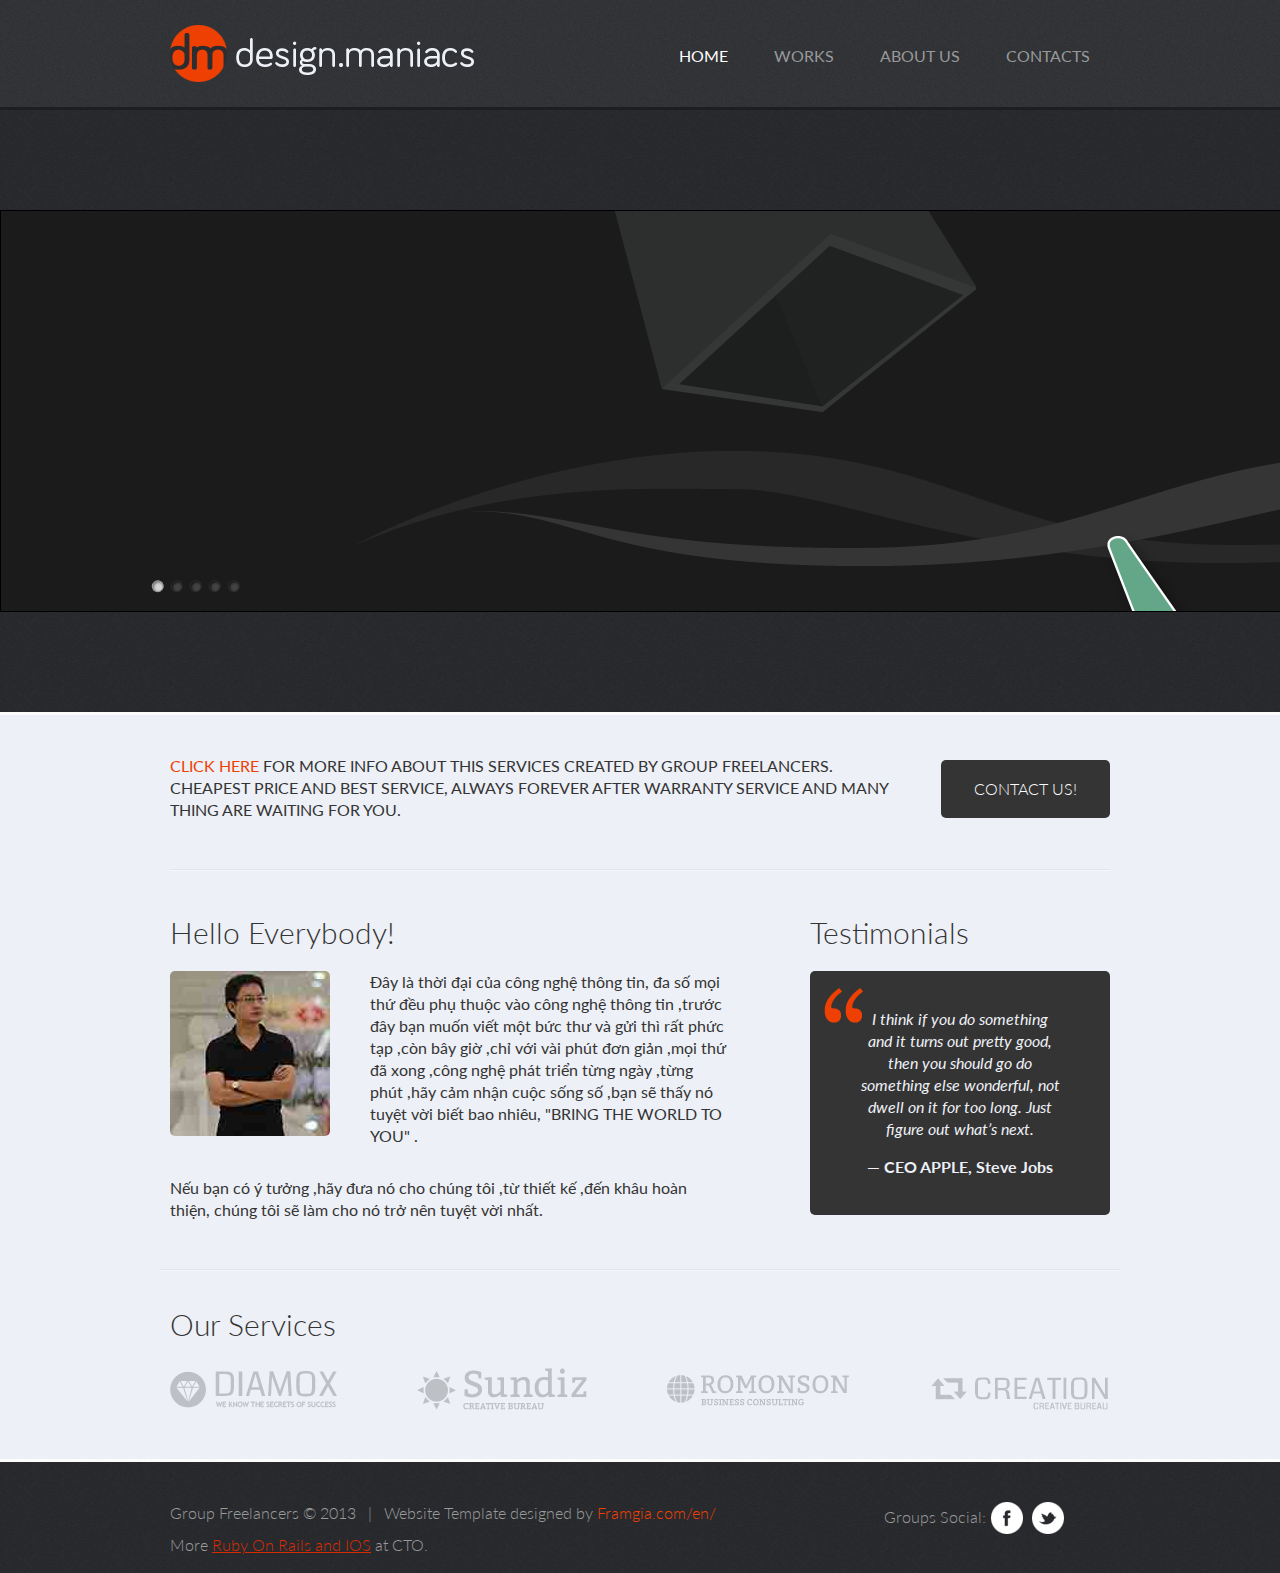
<file: index.html>
<!DOCTYPE html>
<html lang="en">
<head>
<title>Home</title>
<meta charset="utf-8"><link href='http://fonts.googleapis.com/css?family=Lato:300,400,700,300italic' rel='stylesheet' type='text/css'>
<link rel="stylesheet" href="css/reset.css" type="text/css" media="screen">
<link rel="stylesheet" href="css/grid.css" type="text/css" media="screen">
<link rel="stylesheet" href="css/camera.css" type="text/css" media="screen">
<link rel="stylesheet" href="css/style.css" type="text/css" media="screen">
<link rel="stylesheet" href="css/fractionslider.css">		
<script src="js/jquery-1.9.0.min.js" type="text/javascript" charset="utf-8"></script>
<script type="text/javascript" src="js/jquery.js"></script>
<script type="text/javascript" src="js/jquery-migrate-1.1.1.js"></script>
<script type="text/javascript" src="js/camera.js"></script>
<script type="text/javascript" src="js/jquery.easing.1.3.js"></script>
<script src="js/jquery.fractionslider.js" type="text/javascript" charset="utf-8"></script>		
<script src="js/main.js" type="text/javascript" charset="utf-8"></script>
<!--[if lt IE 8]><div style='text-align:center'><a href="http://www.microsoft.com/windows/internet-explorer/default.aspx?ocid=ie6_countdown_bannercode"><img src="http://www.theie6countdown.com/img/upgrade.jpg"border="0"alt=""/></a></div><![endif]-->
  <!--[if lt IE 9]>
      <script src="js/html5shiv.js"></script>
      <link rel="stylesheet" href="css/ie.css" type="text/css" media="screen">
      <link href='http://fonts.googleapis.com/css?family=Lato:300italic' rel='stylesheet' type='text/css'>
      <link href='http://fonts.googleapis.com/css?family=Lato:300' rel='stylesheet' type='text/css'>
      <link href='http://fonts.googleapis.com/css?family=Lato:400' rel='stylesheet' type='text/css'>
      <link href='http://fonts.googleapis.com/css?family=Lato:700' rel='stylesheet' type='text/css'>
  <![endif]-->
</head>

<body>
  <header>
      <div class="container_12">
          <div class="grid_12">
              <div class="wrapper">
                  <a href="index.html" class="logo">GroupFreelancers</a>
                  <nav>
                      <ul class="menu">
                          <li class="active"><a href="index.html">home</a></li>
                          <li><a href="works.html">works</a></li>
                          <li><a href="clients.html">about us</a></li>
                          <li><a href="contacts.html">contacts</a></li>
                      </ul>
                  </nav>
              </div>
          </div>
      </div>
  </header>
  <div id="content">
      <div class="slider-wrapper">
          <div class="responisve-container">
              <div class="slider">
                  <div class="fs_loader"></div>
                  <div class="slide">
                      <img 	src="images/01_box_top.png" width="361" height="354" data-position="-152,142" data-in="left" data-delay="200" data-out="right">								
                      <img  src="images/01_box_bottom.png" width="422" height="454" data-position="138,-152" data-in="bottomRight" data-delay="200">								
                      <img  src="images/01_waves.png" width="1449" height="115" data-position="240,17" data-in="left" data-delay="" data-out="left">                        						
                      <p class="claim light-green father" data-position="30,30" data-in="top" data-step="1" data-out="top" data-ease-in="easeOutBounce">Customers Satisfaction</p>														
                      <p class="teaser orange" data-position="90,30" data-in="left" data-step="2" data-delay="500">Design Beatiful</p>		
                      <p class="teaser green" data-position="90,30" data-in="left" data-step="2" data-special="cycle" data-delay="3000">Finish Short Time</p>		
                      <p class="teaser turky" data-position="90,30" data-in="left" data-step="2" data-special="cycle" data-delay="5500" data-out="none">Very Cheap</p>						
                      <img src="images/01_outofthebox.png" data-position="20,330" data-in="bottomLeft" data-delay="500" data-out="fade">
                  </div>
                         
                  <div class="slide">
                      <img src="images/02_big_boxes.png" data-position="25,445" data-in="fade" data-delay="0" data-out="right">								
                      <img src="images/02_small_boxes.png" data-position="80,220" data-in="fade" data-delay="500" data-out="bottomRight">						
                      <img src="images/01_box_bottom.png" data-position="138,-152" data-in="bottomRight" data-delay="200" data-out="bottomRight">                      
                      <p class="claim light-green small father" data-position="30,30" data-in="top" data-step="1" data-out="top">Many Services</p>										
                      <p class="teaser turky small" data-position="90,30" data-in="bottom" data-step="2" data-delay="500">IOS Object-C</p>		
                      <p class="teaser turky small" data-position="120,30" data-in="bottom" data-step="2" data-delay="1500">Ruby On Rails</p>
                      <p class="teaser turky small" data-position="150,30" data-in="bottom" data-step="2" data-delay="2500">Desigin - Photoshop</p>	
                      <p class="teaser turky small" data-position="180,30" data-in="bottom" data-step="2" data-delay="3500">Cache PHP</p>
                      <p class="teaser turky small" data-position="210,30" data-in="bottom" data-step="2" data-delay="4500">HTML5 - CSS3</p>								
                      <img  src="images/01_waves.png" width="1449" height="115" data-position="240,200" data-in="right" data-step="2" data-easeIn="easeOutCirc">								
                      <img 	src="images/02_main.png" data-position="105,180" data-in="fade" data-delay="500" data-out="bottomRight">
                  </div>                  
                  
                  <div class="slide">
                    <img src="images/02_e3_bigboxes.gif" class="layer_4 fs_obj" data-position="-150,410" data-in="topLeft" height="181.25%" width="55.4%">		
                    <img src="images/02_e3_smallboxes.png" class="layer_3 fs_obj" data-position="140,1" data-in="right" height="44%" width="30.2%">
                    <img src="images/02_e2_webdesign.png" class="layer_2 fs_obj" data-position="105,80" data-in="topLeft" data-delay="100" height="101.25%" width="54%">
                    <img src="images/02_e1_feader.png" class="layer_1 fs_obj" data-position="15,100" data-in="topRight" data-delay="750" height="54.25%" width="28.3%">
                                
                    <p class="claim orange layer_1 fs_obj father" data-position="215,0" data-in="right" data-step="1" data-time="1000" data-out="left">Webdesign</p>                    
                    <p class="teaser fixed-250 light-green layer_1 fs_obj special" data-position="20,630" data-in="bottom" data-step="2" data-time="1000" data-delay="0">Screendesign</p>
                    <p class="teaser fixed-250 light-green layer_1 fs_obj special" data-position="60,630" data-in="bottom" data-step="2" data-time="2000" data-delay="1000">HTML5 &amp; CSS3</p>		
                    <p class="teaser fixed-250 light-green layer_1 fs_obj special" data-position="100,630" data-in="bottom" data-step="2" data-time="3000" data-delay="2000">Javacript, jQuery</p>		
                    <p class="teaser fixed-250 light-green layer_1 fs_obj special" data-position="140,630" data-in="bottom" data-step="2" data-time="4000" data-delay="3000">Event</p>	
                    <p class="teaser fixed-250 light-green layer_1 fs_obj special" data-position="180,630" data-in="bottom" data-step="2" data-time="5000" data-delay="4000">Jquery Mobile</p>	
                    <p class="teaser fixed-250 light-green layer_1 fs_obj special" data-position="220,630" data-in="bottom" data-step="2" data-time="6000" data-delay="5000">IOS - Android</p>
                </div>                  
                  
                  <div class="slide">
                      <img src="images/03_e3_bg.gif" data-position="-150,-100" data-in="left" height="228%" width="129.4%">		
                      <img src="images/03_e2_flyer.png" data-position="117,180" data-in="bottomLeft" data-delay="250" data-out="topLeft" height="91.5%" width="38.1%">
                      <img src="images/03_e1_mobile.png" data-position="3,68" data-in="bottomLeft" height="44.75%" width="14.3%">                              
                      <p class="claim light-green layer_1 fs_obj father" data-position="65,565" data-in="left" data-step="1" data-out="left">Mobile Developemnt</p>
                      <p class="teaser orange special" data-position="130,565" data-in="bottom" data-step="2" data-delay="0">Responsive Webdesign</p>		
                      <p class="teaser orange special" data-position="170,565" data-in="bottom" data-step="2" data-delay="1000">Mobile Adaption (jQueryMobile)</p>		
                      <p class="teaser orange special" data-position="210,565" data-in="bottom" data-step="2" data-delay="2000">iOS Application</p>	
                      <p class="teaser orange special" data-position="250,565" data-in="bottom" data-step="2" data-delay="3000">Android Application</p>
                    </div>
                
                  <div class="slide">	
                  <img src="images/04_e4_circlelines.gif" data-position="67.25,-10.6" data-in="bottom" data-delay="500" data-out="fade" height="92.5%" width="95%">
                  <img src="images/04_e3_smalldb.png" data-position="25,820" data-in="top" data-out="bottom" height="25%" width="10.2%">
                  <img src="images/04_e3_bigdb.png" data-position="2.75,15" data-in="top" data-delay="250" height="60.25%" width="25.5%">
                  <img src="images/04_e3_smalldb.png" data-position="330,577" data-in="top" data-delay="500" height="25%" width="10.2%">
                  <img src="images/04_e2_circle.png" data-position="70,307" data-in="topRight" data-delay="500" height="57.75%" width="13%">	
                  <img src="images/04_e1_development.png"data-position="155,830" data-in="fade" data-delay="250" height="44%" width="24.7%">                              
                  <p class="claim orange father" data-position="10,470" data-in="top" data-step="1" data-out="top">Development</p>	
                  <p class="teaser turky special" data-position="85,470" data-in="right" data-step="2" data-delay="0">Webanwendungen</p>		
                  <p class="teaser turky special" data-position="130,470" data-in="right" data-step="2" data-delay="1000">jQuery-Plugins</p>		
                  <p class="teaser turky special" data-position="175,470" data-in="right" data-step="2" data-delay="2000">iCloud</p>					
                </div>		
              </div>
          </div>
      </div>
      <div class="inner">
          <div class="container_12">
              <div class="wrapper">
                  <div class="grid_12">
                      <div class="block">
                          <div class="info-block">
                              <a href="contacts.html" rel="nofollow" class="link">Click here</a> for more info about this services created by Group Freelancers. Cheapest price and best service, always forever after warranty service and many thing are waiting for you.
                          </div>
                          <a href="contacts.html" class="button" rel="nofollow">Contact Us!</a>
                      </div>
                  </div>
              </div>
              <div class="wrapper">
                  <div class="block">
                      <div class="grid_8">
                          <div class="grid-inner">
                          <h2>Hello Everybody!</h2>
                              <div class="wrapper">
                                  <figure class="img-indent"><img src="images/image1.jpg" alt=""></figure>
                                  Đây là thời đại của công nghệ thông tin, đa số mọi thứ đều phụ thuộc vào công nghệ thông tin ,trước đây bạn muốn viết một bức thư và gửi thì rất phức tạp ,còn bây giờ ,chỉ với vài phút đơn giản ,mọi thứ đã xong ,công nghệ phát triển từng ngày ,từng phút ,hãy cảm nhận cuộc sống số ,bạn sẽ thấy nó tuyệt vời biết bao nhiêu, "BRING THE WORLD TO YOU" .  
                              </div>
      <p class="pad">Nếu bạn có ý tưởng ,hãy đưa nó cho chúng tôi ,từ thiết kế ,đến khâu hoàn thiện, chúng tôi sẽ làm cho nó trở nên tuyệt vời nhất.</p>
                          </div>
                      </div>
                      <div class="grid_4">
                          <h2>Testimonials</h2>
                          <div class="testimonial-block">
                              <em>I think if you do something and it turns out pretty good, then you should go do something else wonderful, not dwell on it for too long. Just figure out what’s next.</em><p><strong>— CEO APPLE, Steve Jobs</strong></p>
                          </div>
                      </div>
                  </div>
              </div>
              <div class="wrapper">
                  <div class="grid_12">
                      <h2 class="h-pad">Our Services</h2>
                      <ul class="clients-list">
                          <li><a href="#"><img src="images/client1.png" alt=""></a></li>
                          <li><a href="#"><img src="images/client2.png" alt=""></a></li>
                          <li><a href="#"><img src="images/client3.png" alt=""></a></li>
                          <li><a href="#"><img src="images/client4.png" alt=""></a></li>
                      </ul>
                  </div>
              </div>
          </div>			
      </div>
  </div>
  <footer>
      <div class="container_12">
          <div class="wrapper">
              <div class="grid_8">
                  Group Freelancers &copy; 2013 &nbsp;  | &nbsp;  Website Template designed by <a href="http://framgia.com/en/" rel="nofollow" class="link">Framgia.com/en/</a>
              </div>
              <div class="grid_4">
                  <div class="social">
                      Groups Social:<a href="https://www.facebook.com/groupfreelancers?ref=hl"><img src="images/facebook-icon.png" alt=""></a>
                                    <a href="https://twitter.com/frfreelancer"><img src="images/twitter-icon.png" alt=""></a>
                  </div>
              </div>
              <div class="grid_12">More <a href="https://www.facebook.com/groupfreelancers?ref=hl" title="CTO - website templates and rubyonrails" target="_blank">Ruby On Rails and IOS</a> at CTO.</div>
          </div>
      </div>
  </footer>
</body>
</html>
</file>
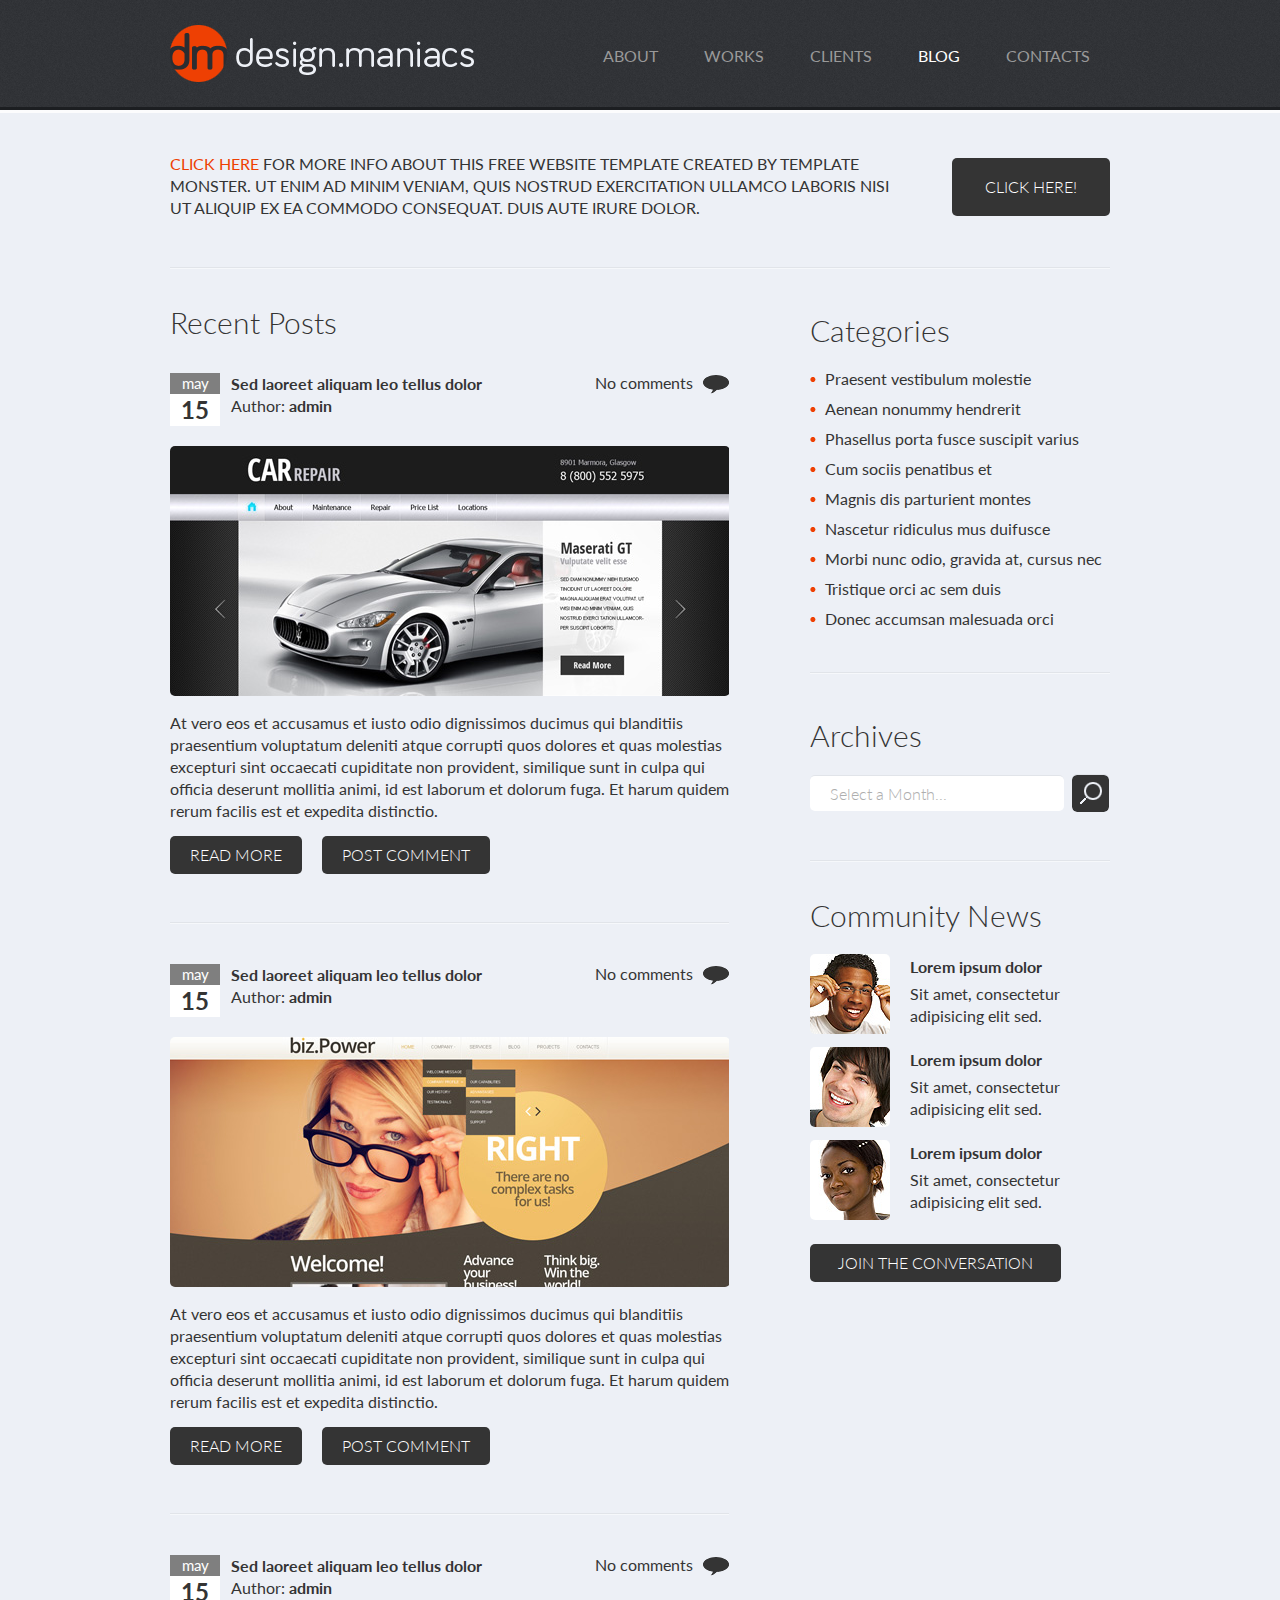
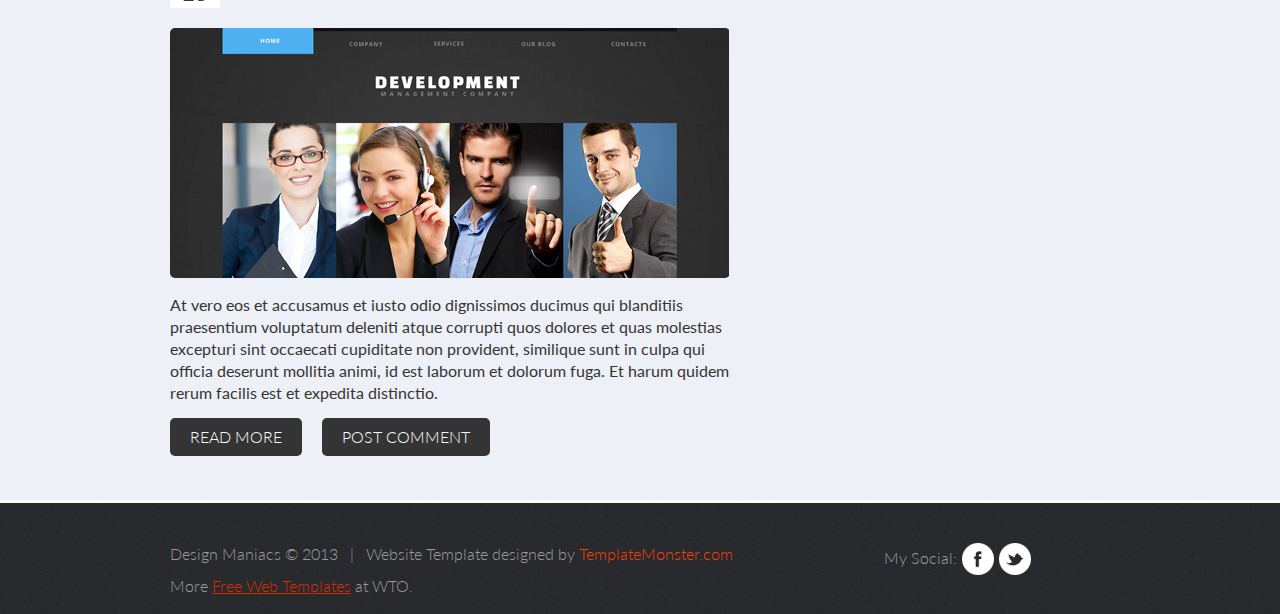
<file: blog.html>
<!DOCTYPE html>
<html lang="en">
<head>
<title></title>
<meta charset="utf-8"><link href='http://fonts.googleapis.com/css?family=Lato:300,400,700,300italic' rel='stylesheet' type='text/css'>
<link rel="stylesheet" href="css/reset.css" type="text/css" media="screen">
<link rel="stylesheet" href="css/grid.css" type="text/css" media="screen">
<link rel="stylesheet" href="css/style.css" type="text/css" media="screen">
	<script type="text/javascript" src="js/jquery.js"></script>
	<script type="text/javascript" src="js/jquery-migrate-1.1.1.js"></script>	
  <!--[if lt IE 8]><div style='text-align:center'><a href="http://www.microsoft.com/windows/internet-explorer/default.aspx?ocid=ie6_countdown_bannercode"><img src="http://www.theie6countdown.com/img/upgrade.jpg"border="0"alt=""/></a></div><![endif]-->
  	<!--[if lt IE 9]>
	   	<script src="js/html5shiv.js"></script>
	   	<link rel="stylesheet" href="css/ie.css" type="text/css" media="screen">
	   	<link href='http://fonts.googleapis.com/css?family=Lato:300italic' rel='stylesheet' type='text/css'>
	   	<link href='http://fonts.googleapis.com/css?family=Lato:300' rel='stylesheet' type='text/css'>
	   	<link href='http://fonts.googleapis.com/css?family=Lato:400' rel='stylesheet' type='text/css'>
	   	<link href='http://fonts.googleapis.com/css?family=Lato:700' rel='stylesheet' type='text/css'>
    <![endif]-->
</head>

<body>
	<header>
		<div class="container_12">
			<div class="grid_12">
				<div class="wrapper">
					<a href="index.html" class="logo">design.maniacs</a>
					<nav>
						<ul class="menu">
							<li><a href="index.html">about</a></li>
							<li><a href="works.html">works</a></li>
							<li><a href="clients.html">clients</a></li>
							<li class="active"><a href="blog.html">blog</a></li>
							<li><a href="contacts.html">contacts</a></li>
						</ul>
					</nav>
				</div>
			</div>
		</div>
	</header>
	<div id="content">
		<div class="ic"></div>
		<div class="inner">
			<div class="container_12">
				<div class="wrapper">
					<div class="grid_12">
						<div class="block">
							<div class="info-block">
								<a href="http://blog.templatemonster.com/free-website-templates/" rel="nofollow" class="link">Click here</a> for more info about this free website template created by Template 
	Monster. Ut enim ad minim veniam, quis nostrud exercitation ullamco laboris nisi ut aliquip ex ea commodo consequat. Duis aute irure dolor.
							</div>
							<a href="#" class="button" rel="nofollow">Click here!</a>
						</div>
					</div>
				</div>
				<div class="wrapper">
					<div class="grid_12">
							<div class="wrapper">
								<div class="grid_8 alpha">
									<div class="grid-inner">
									<h2 class="h-pad h-indent">Recent Posts</h2>
									<div class="block">
										<div class="post">
											<div class="wrapper">
												<div class="info">
													<div class="wrapper">
														<div class="date">
															<span>may</span><strong>15</strong>
														</div>
														<a href="#"><strong>Sed laoreet aliquam leo tellus dolor</strong></a><br>
													Author: <a href="#"><strong>admin</strong></a>
													</div>
													
												</div>
												<div class="comments">
													No comments<span></span>
												</div>
											</div>
											<figure><a href="#"><img src="images/blog-img1.jpg" alt=""></a><figure>
												<p>At vero eos et accusamus et iusto odio dignissimos ducimus qui blanditiis praesentium voluptatum deleniti atque corrupti quos dolores et quas molestias excepturi sint occaecati cupiditate non provident, similique sunt in culpa qui officia deserunt mollitia animi, id est laborum et dolorum fuga. Et harum quidem rerum facilis est et expedita distinctio.</p>
												<a href="#" class="button1">Read more</a><a href="#" class="button1">pOST cOMMENT</a>
										</div>
									</div>
									<div class="block">
										<div class="post">
											<div class="wrapper">
												<div class="info">
													<div class="wrapper">
														<div class="date">
															<span>may</span><strong>15</strong>
														</div>
														<a href="#"><strong>Sed laoreet aliquam leo tellus dolor</strong></a><br>
													Author: <a href="#"><strong>admin</strong></a>
													</div>
													
												</div>
												<div class="comments">
													No comments<span></span>
												</div>
											</div>
											<figure><a href="#"><img src="images/blog-img2.jpg" alt=""></a><figure>
												<p>At vero eos et accusamus et iusto odio dignissimos ducimus qui blanditiis praesentium voluptatum deleniti atque corrupti quos dolores et quas molestias excepturi sint occaecati cupiditate non provident, similique sunt in culpa qui officia deserunt mollitia animi, id est laborum et dolorum fuga. Et harum quidem rerum facilis est et expedita distinctio.</p>
												<a href="#" class="button1">Read more</a><a href="#" class="button1">pOST cOMMENT</a>
										</div>
									</div>
									<div class="block null">
										<div class="post">
											<div class="wrapper">
												<div class="info">
													<div class="wrapper">
														<div class="date">
															<span>may</span><strong>15</strong>
														</div>
														<a href="#"><strong>Sed laoreet aliquam leo tellus dolor</strong></a><br>
													Author: <a href="#"><strong>admin</strong></a>
													</div>
													
												</div>
												<div class="comments">
													No comments<span></span>
												</div>
											</div>
											<figure><a href="#"><img src="images/blog-img3.jpg" alt=""></a><figure>
												<p>At vero eos et accusamus et iusto odio dignissimos ducimus qui blanditiis praesentium voluptatum deleniti atque corrupti quos dolores et quas molestias excepturi sint occaecati cupiditate non provident, similique sunt in culpa qui officia deserunt mollitia animi, id est laborum et dolorum fuga. Et harum quidem rerum facilis est et expedita distinctio.</p>
												<a href="#" class="button1">Read more</a><a href="#" class="button1">pOST cOMMENT</a>
										</div>
									</div>
								</div>
							</div>
								<div class="grid_4 omega">
									<div class="block block-pad">
										<h2>Categories</h2>
										<ul class="list">										
											<li><a href="#">Praesent vestibulum molestie</a></li>
											<li><a href="#">Aenean nonummy hendrerit</a></li>
											<li><a href="#">Phasellus porta fusce suscipit varius</a></li>
											<li><a href="#">Cum sociis penatibus et</a></li>
											<li><a href="#">Magnis dis parturient montes</a></li>
											<li><a href="#">Nascetur ridiculus mus duifusce</a></li>
											<li><a href="#">Morbi nunc odio, gravida at, cursus nec</a></li>
											<li><a href="#">Tristique orci ac sem duis</a></li>
											<li><a href="#">Donec accumsan malesuada orci</a></li>
										</ul>
									</div>
									<div class="block">
										<h2>Archives</h2>
										<form id="search-form">
											<fieldset>
												<input type="text" value="Select a Month..." onFocus="if(this.value=='Select a Month...'){this.value=''}" onBlur="if(this.value==''){this.value='Select a Month...'}">	
												<input type="image" src="images/form-button.gif" alt="submit">
											</fieldset>
										</form>
									</div>
									<h2 class="h-pad">Community News</h2>
									<ul class="news">
										<li>
											<figure><img src="images/blog-img4.jpg" alt=""></figure>
											<strong>Lorem ipsum dolor </strong>
											<a href="#"> Sit amet, consectetur adipisicing elit sed.</a>
										</li>
										<li>
											<figure><img src="images/blog-img5.jpg" alt=""></figure>
											<strong>Lorem ipsum dolor </strong>
											<a href="#"> Sit amet, consectetur adipisicing elit sed.</a>
										</li>
										<li>
											<figure><img src="images/blog-img6.jpg" alt=""></figure>
											<strong>Lorem ipsum dolor </strong>
											<a href="#"> Sit amet, consectetur adipisicing elit sed.</a>
										</li>
									</ul>
									<a href="#" class="button1">Join the Conversation</a>
								</div>
							</div>
						</div>
					</div>
				</div>
			</div>			
		</div>
	<footer>
		<div class="container_12">
			<div class="wrapper">
				<div class="grid_8">
					Design Maniacs &copy; 2013 &nbsp;  | &nbsp;  Website Template designed by <a href="http://www.templatemonster.com" rel="nofollow" class="link">TemplateMonster.com</a>
				</div>
				<div class="grid_4">
					<div class="social">
						My Social:<a href="#"><img src="images/facebook-icon.png" alt=""></a><a href="#"><img src="images/twitter-icon.png" alt=""></a>
					</div>
				</div>
				<div class="grid_12">More <a href="http://www.websitetemplatesonline.com" title="WTO - website templates and Flash templates" target="_blank">Free Web Templates</a> at WTO.</div>
			</div>
		</div>
	</footer>
</body>
</html>
</file>
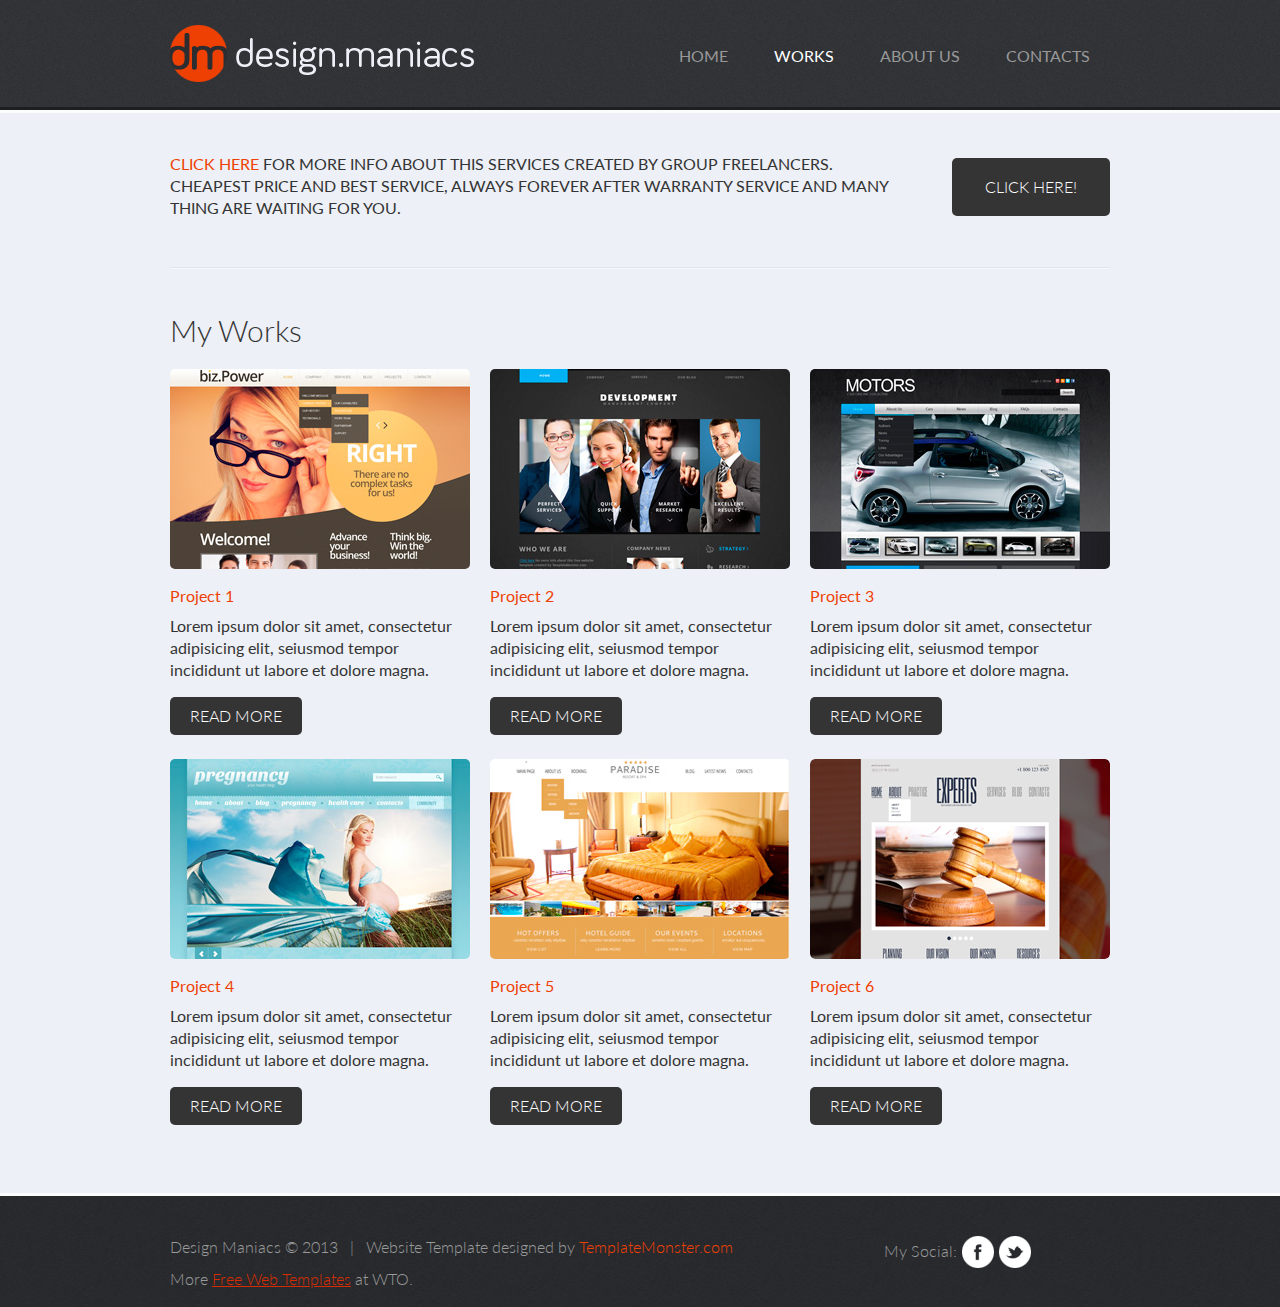
<file: works.html>
<!DOCTYPE html>
<html lang="en">
<head>
<title></title>
<meta charset="utf-8"><link href='http://fonts.googleapis.com/css?family=Lato:300,400,700,300italic' rel='stylesheet' type='text/css'>
<link rel="stylesheet" href="css/reset.css" type="text/css" media="screen">
<link rel="stylesheet" href="css/grid.css" type="text/css" media="screen">
<link rel="stylesheet" href="css/style.css" type="text/css" media="screen">
<script type="text/javascript" src="js/jquery.js"></script>
<script type="text/javascript" src="js/jquery-migrate-1.1.1.js"></script>
  <!--[if lt IE 8]><div style='text-align:center'><a href="http://www.microsoft.com/windows/internet-explorer/default.aspx?ocid=ie6_countdown_bannercode"><img src="http://www.theie6countdown.com/img/upgrade.jpg"border="0"alt=""/></a></div><![endif]-->
  	<!--[if lt IE 9]>
	   	<script src="js/html5shiv.js"></script>
	   	<link rel="stylesheet" href="css/ie.css" type="text/css" media="screen">
	   	<link href='http://fonts.googleapis.com/css?family=Lato:300italic' rel='stylesheet' type='text/css'>
	   	<link href='http://fonts.googleapis.com/css?family=Lato:300' rel='stylesheet' type='text/css'>
	   	<link href='http://fonts.googleapis.com/css?family=Lato:400' rel='stylesheet' type='text/css'>
	   	<link href='http://fonts.googleapis.com/css?family=Lato:700' rel='stylesheet' type='text/css'>
    <![endif]-->
</head>

<body>
	<header>
		<div class="container_12">
			<div class="grid_12">
				<div class="wrapper">
                  <a href="index.html" class="logo">GroupFreelancers</a>
                  <nav>
                      <ul class="menu">
                          <li><a href="index.html">home</a></li>
                          <li class="active"><a href="works.html">works</a></li>
                          <li><a href="clients.html">about us</a></li>
                          <li><a href="contacts.html">contacts</a></li>
                      </ul>
                  </nav>
              </div>
			</div>
		</div>
	</header>
	<div id="content">
		<div class="ic"></div>
		<div class="inner">
			<div class="container_12">
				<div class="wrapper">
					<div class="grid_12">
						<div class="block">
							<div class="info-block">
                              <a href="contacts.html" rel="nofollow" class="link">Click here</a> for more info about this services created by Group Freelancers. Cheapest price and best service, always forever after warranty service and many thing are waiting for you.
                          </div>
							<a href="#" class="button" rel="nofollow">Click here!</a>
						</div>
					</div>
				</div>
				<div class="wrapper">
					<div class="grid_12">
						<h2 class="h-pad1">My Works</h2>
						<ul class="wrapper works">
							<li class="grid_4 alpha">
								<figure><img src="images/works1.jpg" alt=""></figure>
								<p><a href="#" class="link">Project 1</a></p>
								Lorem ipsum dolor sit amet, consectetur adipisicing elit, seiusmod tempor incididunt ut labore et dolore magna.
								<p><a href="#" class="button">Read more</a></p>
							</li>
							<li class="grid_4">
								<figure><img src="images/works2.jpg" alt=""></figure>
								<p><a href="#" class="link">Project 2</a></p>
								Lorem ipsum dolor sit amet, consectetur adipisicing elit, seiusmod tempor incididunt ut labore et dolore magna.
								<p><a href="#" class="button">Read more</a></p>
							</li>
							<li class="grid_4 omega">
								<figure><img src="images/works3.jpg" alt=""></figure>
								<p><a href="#" class="link">Project 3</a></p>
								Lorem ipsum dolor sit amet, consectetur adipisicing elit, seiusmod tempor incididunt ut labore et dolore magna.
								<p><a href="#" class="button">Read more</a></p>
							</li>
							<li class="grid_4 alpha">
								<figure><img src="images/works4.jpg" alt=""></figure>
								<p><a href="#" class="link">Project 4</a></p>
								Lorem ipsum dolor sit amet, consectetur adipisicing elit, seiusmod tempor incididunt ut labore et dolore magna.
								<p><a href="#" class="button">Read more</a></p>
							</li>
							<li class="grid_4">
								<figure><img src="images/works5.jpg" alt=""></figure>
								<p><a href="#" class="link">Project 5</a></p>
								Lorem ipsum dolor sit amet, consectetur adipisicing elit, seiusmod tempor incididunt ut labore et dolore magna.
								<p><a href="#" class="button">Read more</a></p>
							</li>
							<li class="grid_4 omega">
								<figure><img src="images/works6.jpg" alt=""></figure>
								<p><a href="#" class="link">Project 6</a></p>
								Lorem ipsum dolor sit amet, consectetur adipisicing elit, seiusmod tempor incididunt ut labore et dolore magna.
								<p><a href="#" class="button">Read more</a></p>
							</li>
						</ul>
					</div>
				</div>
			</div>			
		</div>
	</div>
	<footer>
		<div class="container_12">
			<div class="wrapper">
				<div class="grid_8">
					Design Maniacs &copy; 2013 &nbsp;  | &nbsp;  Website Template designed by <a href="http://www.templatemonster.com" rel="nofollow" class="link">TemplateMonster.com</a>
				</div>
				<div class="grid_4">
					<div class="social">
						My Social:<a href="#"><img src="images/facebook-icon.png" alt=""></a><a href="#"><img src="images/twitter-icon.png" alt=""></a>
					</div>
				</div>
				<div class="grid_12">More <a href="http://www.websitetemplatesonline.com" title="WTO - website templates and Flash templates" target="_blank">Free Web Templates</a> at WTO.</div>
			</div>
		</div>
	</footer>
</body>
</html>
</file>
<file: css/grid.css>
/*
	Variable Grid System.
	Learn more ~ http://www.spry-soft.com/grids/
	Based on 960 Grid System - http://960.gs/

	Licensed under GPL and MIT.
*/

/*
  Forces backgrounds to span full width,
  even if there is horizontal scrolling.
  Increase this if your layout is wider.

  Note: IE6 works fine without this fix.
*/

body {
  min-width: 960px;
}

/* Containers
----------------------------------------------------------------------------------------------------*/
.container_12 {
	margin-left: auto;
	margin-right: auto;
	width: 960px;
}

/* Grid >> Global
----------------------------------------------------------------------------------------------------*/


.grid_1,
.grid_2,
.grid_3,
.grid_4,
.grid_5,
.grid_6,
.grid_7,
.grid_8,
.grid_9,
.grid_10,
.grid_11,
.grid_12 {
	display:inline;
	float: left;
	position: relative;
	margin-left: 10px;
	margin-right: 10px;
}



.push_1, .pull_1,
.push_2, .pull_2,
.push_3, .pull_3,
.push_4, .pull_4,
.push_5, .pull_5,
.push_6, .pull_6,
.push_7, .pull_7,
.push_8, .pull_8,
.push_9, .pull_9,
.push_10, .pull_10,
.push_11, .pull_11,
.push_12, .pull_12 {
	position:relative;
}


/* Grid >> Children (Alpha ~ First, Omega ~ Last)
----------------------------------------------------------------------------------------------------*/

.alpha {
	margin-left: 0;
}

.omega {
	margin-right: 0;
}

/* Grid >> 12 Columns
----------------------------------------------------------------------------------------------------*/


.container_12 .grid_1 {
	width:60px;
}

.container_12 .grid_2 {
	width:140px;
}

.container_12 .grid_3 {
	width:220px;
}

.container_12 .grid_4 {
	width:300px;
}

.container_12 .grid_5 {
	width:380px;
}

.container_12 .grid_6 {
	width:460px;
}

.container_12 .grid_7 {
	width:540px;
}

.container_12 .grid_8 {
	width:620px;
}

.container_12 .grid_9 {
	width:700px;
}

.container_12 .grid_10 {
	width:780px;
}

.container_12 .grid_11 {
	width:860px;
}

.container_12 .grid_12 {
	width:940px;
}




/* Prefix Extra Space >> 12 Columns
----------------------------------------------------------------------------------------------------*/


.container_12 .prefix_1 {
	padding-left:80px;
}

.container_12 .prefix_2 {
	padding-left:160px;
}

.container_12 .prefix_3 {
	padding-left:240px;
}

.container_12 .prefix_4 {
	padding-left:320px;
}

.container_12 .prefix_5 {
	padding-left:400px;
}

.container_12 .prefix_6 {
	padding-left:480px;
}

.container_12 .prefix_7 {
	padding-left:560px;
}

.container_12 .prefix_8 {
	padding-left:640px;
}

.container_12 .prefix_9 {
	padding-left:720px;
}

.container_12 .prefix_10 {
	padding-left:800px;
}

.container_12 .prefix_11 {
	padding-left:880px;
}



/* Suffix Extra Space >> 12 Columns
----------------------------------------------------------------------------------------------------*/


.container_12 .suffix_1 {
	padding-right:80px;
}

.container_12 .suffix_2 {
	padding-right:160px;
}

.container_12 .suffix_3 {
	padding-right:240px;
}

.container_12 .suffix_4 {
	padding-right:320px;
}

.container_12 .suffix_5 {
	padding-right:400px;
}

.container_12 .suffix_6 {
	padding-right:480px;
}

.container_12 .suffix_7 {
	padding-right:560px;
}

.container_12 .suffix_8 {
	padding-right:640px;
}

.container_12 .suffix_9 {
	padding-right:720px;
}

.container_12 .suffix_10 {
	padding-right:800px;
}

.container_12 .suffix_11 {
	padding-right:880px;
}



/* Push Space >> 12 Columns
----------------------------------------------------------------------------------------------------*/


.container_12 .push_1 {
	left:80px;
}

.container_12 .push_2 {
	left:160px;
}

.container_12 .push_3 {
	left:240px;
}

.container_12 .push_4 {
	left:320px;
}

.container_12 .push_5 {
	left:400px;
}

.container_12 .push_6 {
	left:480px;
}

.container_12 .push_7 {
	left:560px;
}

.container_12 .push_8 {
	left:640px;
}

.container_12 .push_9 {
	left:720px;
}

.container_12 .push_10 {
	left:800px;
}

.container_12 .push_11 {
	left:880px;
}



/* Pull Space >> 12 Columns
----------------------------------------------------------------------------------------------------*/


.container_12 .pull_1 {
	left:-80px;
}

.container_12 .pull_2 {
	left:-160px;
}

.container_12 .pull_3 {
	left:-240px;
}

.container_12 .pull_4 {
	left:-320px;
}

.container_12 .pull_5 {
	left:-400px;
}

.container_12 .pull_6 {
	left:-480px;
}

.container_12 .pull_7 {
	left:-560px;
}

.container_12 .pull_8 {
	left:-640px;
}

.container_12 .pull_9 {
	left:-720px;
}

.container_12 .pull_10 {
	left:-800px;
}

.container_12 .pull_11 {
	left:-880px;
}




/* `Clear Floated Elements
----------------------------------------------------------------------------------------------------*/

/* http://sonspring.com/journal/clearing-floats */

.clear {
  clear: both;
  display: block;
  overflow: hidden;
  visibility: hidden;
  width: 0;
  height: 0;
}

/* http://www.yuiblog.com/blog/2010/09/27/clearfix-reloaded-overflowhidden-demystified */

.clearfix:before,
.clearfix:after {
  content: '\0020';
  display: block;
  overflow: hidden;
  visibility: hidden;
  width: 0;
  height: 0;
}

.clearfix:after {
  clear: both;
}

/*
  The following zoom:1 rule is specifically for IE6 + IE7.
  Move to separate stylesheet if invalid CSS is a problem.
*/

.clearfix {
  zoom: 1;
}
</file>
<file: css/camera.css>
/**************************
*
*	GENERAL
*
**************************/
.camera_wrap a, .camera_wrap img, 
.camera_wrap ol, .camera_wrap ul, .camera_wrap li,
.camera_wrap table, .camera_wrap tbody, .camera_wrap tfoot, .camera_wrap thead, .camera_wrap tr, .camera_wrap th, .camera_wrap td
.camera_thumbs_wrap a, .camera_thumbs_wrap img, 
.camera_thumbs_wrap ol, .camera_thumbs_wrap ul, .camera_thumbs_wrap li,
.camera_thumbs_wrap table, .camera_thumbs_wrap tbody, .camera_thumbs_wrap tfoot, .camera_thumbs_wrap thead, .camera_thumbs_wrap tr, .camera_thumbs_wrap th, .camera_thumbs_wrap td {
	background: none;
	border: 0;
	font: inherit;
	font-size: 100%;
	margin: 0;
	padding: 0;
	vertical-align: baseline;
	list-style: none
}
.camera_wrap {
	display: none;
	float: left;
	position: relative;
	z-index: 0;
}
.camera_wrap img {
	width: 540px !important;
	height: 317px !important;
}
.camera_fakehover {
	height: 100%;
	min-height: 60px;
	position: relative;
	width: 100%;
	z-index: 1;
}
.camera_wrap {
	width: 100%;
}
.camera_src {
	display: none;
}
.cameraCont, .cameraContents {
	height: 100%;
	position: relative;
	width: 360px !important;
	z-index: 1;
}
.cameraSlide {
	bottom: 0;
	left: 400px;
	position: absolute;
	right: 0;
	top: 117px;
	width: 100%;
}
.cameraContent {
	bottom: 0;
	display: none;
	left: 0;
	position: absolute;
	right: 0;
	top: 0;
	width: 100%;
}
.camera_target {
	bottom: 0;
	height: 100%;
	left: 0;
	overflow: hidden;
	position: absolute;
	right: 0;
	text-align: left;
	top: 0;
	width: 100%;
	z-index: 0;
}
.camera_overlayer {
	bottom: 0;
	height: 100%;
	left: 0;
	overflow: hidden;
	position: absolute;
	right: 0;
	top: 0;
	width: 100%;
	z-index: 0;
}
.camera_target_content {
	bottom: 0;
	left: 0;
	overflow: hidden;
	position: absolute;
	right: 0;
	top: 0;
	z-index: 2;
}
.camera_target_content .camera_link {
    background: url(../images/blank.gif);
	display: block;
	height: 100%;
	text-decoration: none;
}
.camera_loader {
    background: #fff url(../images/camera-loader.gif) no-repeat center;
	background: rgba(255, 255, 255, 0.9) url(../images/camera-loader.gif) no-repeat center;
	border: 1px solid #ffffff;
	-webkit-border-radius: 18px;
	-moz-border-radius: 18px;
	border-radius: 18px;
	height: 36px;
	left: 50%;
	overflow: hidden;
	position: absolute;
	margin: -18px 0 0 -18px;
	top: 50%;
	width: 36px;
	z-index: 3;
}
.camera_bar {
	bottom: 0;
	left: 0;
	overflow: hidden;
	position: absolute;
	right: 0;
	top: 0;
	z-index: 3;
}
.camera_thumbs_wrap.camera_left .camera_bar, .camera_thumbs_wrap.camera_right .camera_bar {
	height: 100%;
	position: absolute;
	width: auto;
}
.camera_thumbs_wrap.camera_bottom .camera_bar, .camera_thumbs_wrap.camera_top .camera_bar {
	height: auto;
	position: absolute;
	width: 100%;
}
.camera_nav_cont {
	height: 65px;
	overflow: hidden;
	position: absolute;
	right: 9px;
	top: 15px;
	width: 120px;
	z-index: 4;
}
.camera_caption {
	top: 40px;
	display: block;
	position: absolute;
	width: 100%;
}
.camera_caption > div {
	padding: 10px 20px;
}
.camerarelative {
	overflow: hidden;
	position: relative;
}
.imgFake {
	cursor: pointer;
}
.camera_prevThumbs {
	bottom: 4px;
	cursor: pointer;
	left: 0;
	position: absolute;
	top: 4px;
	visibility: hidden;
	width: 30px;
	z-index: 10;
}
.camera_prevThumbs div {
	background: url(../images/camera_skins.png) no-repeat -160px 0;
	display: block;
	height: 40px;
	margin-top: -20px;
	position: absolute;
	top: 50%;
	width: 30px;
}
.camera_nextThumbs {
	bottom: 4px;
	cursor: pointer;
	position: absolute;
	right: 0;
	top: 4px;
	visibility: hidden;
	width: 30px;
	z-index: 10;
}
.camera_nextThumbs div {
	background: url(../images/camera_skins.png) no-repeat -190px 0;
	display: block;
	height: 40px;
	margin-top: -20px;
	position: absolute;
	top: 50%;
	width: 30px;
}
.camera_command_wrap .hideNav {
	display: none;
}
.camera_command_wrap {
	left: 0;
	position: relative;
	right:0;
	z-index: 4;
}
.camera_wrap .camera_pag .camera_pag_ul {
	list-style: none;
	margin: 0;
	padding: 0;
	text-align: right;
}
.camera_wrap .camera_pag .camera_pag_ul li {
	-webkit-border-radius: 8px;
	-moz-border-radius: 8px;
	border-radius: 8px;
	cursor: pointer;
	display: inline-block;
	height: 16px;
	margin: 20px 5px;
	position: relative;
	text-align: left;
	text-indent: -9999px;
	width: 16px;
}
.camera_commands_emboss .camera_pag .camera_pag_ul li {
	-moz-box-shadow:
		0px 1px 0px rgba(255,255,255,1),
		inset 0px 1px 1px rgba(0,0,0,0.2);
	-webkit-box-shadow:
		0px 1px 0px rgba(255,255,255,1),
		inset 0px 1px 1px rgba(0,0,0,0.2);
	box-shadow:
		0px 1px 0px rgba(255,255,255,1),
		inset 0px 1px 1px rgba(0,0,0,0.2);
}
.camera_wrap .camera_pag .camera_pag_ul li > span {
	-webkit-border-radius: 5px;
	-moz-border-radius: 5px;
	border-radius: 5px;
	height: 8px;
	left: 4px;
	overflow: hidden;
	position: absolute;
	top: 4px;
	width: 8px;
}
.camera_commands_emboss .camera_pag .camera_pag_ul li:hover > span {
	-moz-box-shadow:
		0px 1px 0px rgba(255,255,255,1),
		inset 0px 1px 1px rgba(0,0,0,0.2);
	-webkit-box-shadow:
		0px 1px 0px rgba(255,255,255,1),
		inset 0px 1px 1px rgba(0,0,0,0.2);
	box-shadow:
		0px 1px 0px rgba(255,255,255,1),
		inset 0px 1px 1px rgba(0,0,0,0.2);
}
.camera_wrap .camera_pag .camera_pag_ul li.cameracurrent > span {
	-moz-box-shadow: 0;
	-webkit-box-shadow: 0;
	box-shadow: 0;
}
.camera_pag_ul li img {
	display: none;
	position: absolute;
}
.camera_pag_ul .thumb_arrow {
    border-left: 4px solid transparent;
    border-right: 4px solid transparent;
    border-top: 4px solid;
	top: 0;
	left: 50%;
	margin-left: -4px;
	position: absolute;
}
.camera_prev, .camera_next, .camera_commands {
	cursor: pointer;
	height: 40px;
	margin-top: -20px;
	position: absolute;
	top: 50%;
	width: 40px;
	z-index: 2;
}
.camera_prev {
	left: -73px;
	background: none !important;
}
.camera_prev > span {
	background: url(../images/prev-btn.png) left top no-repeat !important;
	display: block;
	height: 39px;
	width: 39px;
}
.camera_next {
	right: -74px;
	background: none !important;
}
.camera_next > span {
	background: url(../images/next-btn.png) left top no-repeat !important;
	display: block;
	height: 39px;
	width: 39px;
}
.camera_commands {
	right: 41px;
	display: none !important;
}
.camera_commands > .camera_play {
	background: url(../images/camera_skins.png) no-repeat -80px 0;
	height: 40px;
	width: 40px;
	display: none !important;
}
.camera_commands > .camera_stop {
	background: url(../images/camera_skins.png) no-repeat -120px 0;
	display: block;
	height: 40px;
	width: 40px;
	display: none !important;
}
.camera_wrap .camera_pag .camera_pag_ul li {
	-webkit-border-radius: 8px;
	-moz-border-radius: 8px;
	border-radius: 8px;
	cursor: pointer;
	display: inline-block;
	height: 16px;
	margin: 20px 5px;
	position: relative;
	text-indent: -9999px;
	width: 16px;
}
.camera_thumbs_cont {
	-webkit-border-bottom-right-radius: 4px;
	-webkit-border-bottom-left-radius: 4px;
	-moz-border-radius-bottomright: 4px;
	-moz-border-radius-bottomleft: 4px;
	border-bottom-right-radius: 4px;
	border-bottom-left-radius: 4px;
	overflow: hidden;
	position: relative;
	width: 100%;
}
.camera_commands_emboss .camera_thumbs_cont {
	-moz-box-shadow:
		0px 1px 0px rgba(255,255,255,1),
		inset 0px 1px 1px rgba(0,0,0,0.2);
	-webkit-box-shadow:
		0px 1px 0px rgba(255,255,255,1),
		inset 0px 1px 1px rgba(0,0,0,0.2);
	box-shadow:
		0px 1px 0px rgba(255,255,255,1),
		inset 0px 1px 1px rgba(0,0,0,0.2);
}
.camera_thumbs_cont > div {
	float: left;
	width: 100%;
}
.camera_thumbs_cont ul {
	overflow: hidden;
	padding: 3px 4px 8px;
	position: relative;
	text-align: center;
}
.camera_thumbs_cont ul li {
	display: inline;
	padding: 0 4px;
}
.camera_thumbs_cont ul li > img {
	border: 1px solid;
	cursor: pointer;
	margin-top: 5px;
	vertical-align:bottom;
}
.camera_clear {
	display: block;
	clear: both;
}
.showIt {
	display: none;
}
.camera_clear {
	clear: both;
	display: block;
	height: 1px;
	margin: -1px 0 25px;
	position: relative;
}
/**************************
*
*	COLORS & SKINS
*
**************************/
.pattern_1 .camera_overlayer {
	background: url(../img/camera/patterns/overlay1.png) repeat;
}
.pattern_2 .camera_overlayer {
	background: url(../img/camera/patterns/overlay2.png) repeat;
}
.pattern_3 .camera_overlayer {
	background: url(../img/camera/patterns/overlay3.png) repeat;
}
.pattern_4 .camera_overlayer {
	background: url(../img/camera/patterns/overlay4.png) repeat;
}
.pattern_5 .camera_overlayer {
	background: url(../img/camera/patterns/overlay5.png) repeat;
}
.pattern_6 .camera_overlayer {
	background: url(../img/camera/patterns/overlay6.png) repeat;
}
.pattern_7 .camera_overlayer {
	background: url(../img/camera/patterns/overlay7.png) repeat;
}
.pattern_8 .camera_overlayer {
	background: url(../img/camera/patterns/overlay8.png) repeat;
}
.pattern_9 .camera_overlayer {
	background: url(../img/camera/patterns/overlay9.png) repeat;
}
.pattern_10 .camera_overlayer {
	background: url(../img/camera/patterns/overlay10.png) repeat;
}
.camera_caption {
	color: #fff;
}
.camera_caption > div {
	background: #000;
	background: rgba(0, 0, 0, 0.8);
}
.camera_wrap .camera_pag .camera_pag_ul li {
	background: #b7b7b7;
}
.camera_wrap .camera_pag .camera_pag_ul li:hover > span {
	background: #b7b7b7;
}
.camera_wrap .camera_pag .camera_pag_ul li.cameracurrent > span {
	background: #434648;
}
.camera_pag_ul li img {
	border: 4px solid #e6e6e6;
	-moz-box-shadow: 0px 3px 6px rgba(0,0,0,.5);
	-webkit-box-shadow: 0px 3px 6px rgba(0,0,0,.5);
	box-shadow: 0px 3px 6px rgba(0,0,0,.5);
}
.camera_pag_ul .thumb_arrow {
    border-top-color: #e6e6e6;
}
.camera_prevThumbs, .camera_nextThumbs, .camera_prev, .camera_next, .camera_commands, .camera_thumbs_cont {
	background: #d8d8d8;
	background: rgba(216, 216, 216, 0.85);
}
.camera_wrap .camera_pag .camera_pag_ul li {
	background: #b7b7b7;
}
.camera_thumbs_cont ul li > img {
	border-color: 1px solid #000;
}
/*AMBER SKIN*/
.camera_amber_skin .camera_prevThumbs div {
	background-position: -160px -160px;
}
.camera_amber_skin .camera_nextThumbs div {
	background-position: -190px -160px;
}
.camera_amber_skin .camera_prev > span {
	background-position: 0 -160px;
}
.camera_amber_skin .camera_next > span {
	background-position: -40px -160px;
}
.camera_amber_skin .camera_commands > .camera_play {
	background-position: -80px -160px;
}
.camera_amber_skin .camera_commands > .camera_stop {
	background-position: -120px -160px;
}
/*ASH SKIN*/
.camera_ash_skin .camera_prevThumbs div {
	background-position: -160px -200px;
}
.camera_ash_skin .camera_nextThumbs div {
	background-position: -190px -200px;
}
.camera_ash_skin .camera_prev > span {
	background-position: 0 -200px;
}
.camera_ash_skin .camera_next > span {
	background-position: -40px -200px;
}
.camera_ash_skin .camera_commands > .camera_play {
	background-position: -80px -200px;
}
.camera_ash_skin .camera_commands > .camera_stop {
	background-position: -120px -200px;
}
/*AZURE SKIN*/
.camera_azure_skin .camera_prevThumbs div {
	background-position: -160px -240px;
}
.camera_azure_skin .camera_nextThumbs div {
	background-position: -190px -240px;
}
.camera_azure_skin .camera_prev > span {
	background-position: 0 -240px;
}
.camera_azure_skin .camera_next > span {
	background-position: -40px -240px;
}
.camera_azure_skin .camera_commands > .camera_play {
	background-position: -80px -240px;
}
.camera_azure_skin .camera_commands > .camera_stop {
	background-position: -120px -240px;
}
/*BEIGE SKIN*/
.camera_beige_skin .camera_prevThumbs div {
	background-position: -160px -120px;
}
.camera_beige_skin .camera_nextThumbs div {
	background-position: -190px -120px;
}
.camera_beige_skin .camera_prev > span {
	background-position: 0 -120px;
}
.camera_beige_skin .camera_next > span {
	background-position: -40px -120px;
}
.camera_beige_skin .camera_commands > .camera_play {
	background-position: -80px -120px;
}
.camera_beige_skin .camera_commands > .camera_stop {
	background-position: -120px -120px;
}
/*BLACK SKIN*/
.camera_black_skin .camera_prevThumbs div {
	background-position: -160px -40px;
}
.camera_black_skin .camera_nextThumbs div {
	background-position: -190px -40px;
}
.camera_black_skin .camera_prev > span {
	background-position: 0 -40px;
}
.camera_black_skin .camera_next > span {
	background-position: -40px -40px;
}
.camera_black_skin .camera_commands > .camera_play {
	background-position: -80px -40px;
}
.camera_black_skin .camera_commands > .camera_stop {
	background-position: -120px -40px;
}
/*BLUE SKIN*/
.camera_blue_skin .camera_prevThumbs div {
	background-position: -160px -280px;
}
.camera_blue_skin .camera_nextThumbs div {
	background-position: -190px -280px;
}
.camera_blue_skin .camera_prev > span {
	background-position: 0 -280px;
}
.camera_blue_skin .camera_next > span {
	background-position: -40px -280px;
}
.camera_blue_skin .camera_commands > .camera_play {
	background-position: -80px -280px;
}
.camera_blue_skin .camera_commands > .camera_stop {
	background-position: -120px -280px;
}
/*BROWN SKIN*/
.camera_brown_skin .camera_prevThumbs div {
	background-position: -160px -320px;
}
.camera_brown_skin .camera_nextThumbs div {
	background-position: -190px -320px;
}
.camera_brown_skin .camera_prev > span {
	background-position: 0 -320px;
}
.camera_brown_skin .camera_next > span {
	background-position: -40px -320px;
}
.camera_brown_skin .camera_commands > .camera_play {
	background-position: -80px -320px;
}
.camera_brown_skin .camera_commands > .camera_stop {
	background-position: -120px -320px;
}
/*BURGUNDY SKIN*/
.camera_burgundy_skin .camera_prevThumbs div {
	background-position: -160px -360px;
}
.camera_burgundy_skin .camera_nextThumbs div {
	background-position: -190px -360px;
}
.camera_burgundy_skin .camera_prev > span {
	background-position: 0 -360px;
}
.camera_burgundy_skin .camera_next > span {
	background-position: -40px -360px;
}
.camera_burgundy_skin .camera_commands > .camera_play {
	background-position: -80px -360px;
}
.camera_burgundy_skin .camera_commands > .camera_stop {
	background-position: -120px -360px;
}
/*CHARCOAL SKIN*/
.camera_charcoal_skin .camera_prevThumbs div {
	background-position: -160px -400px;
}
.camera_charcoal_skin .camera_nextThumbs div {
	background-position: -190px -400px;
}
.camera_charcoal_skin .camera_prev > span {
	background-position: 0 -400px;
}
.camera_charcoal_skin .camera_next > span {
	background-position: -40px -400px;
}
.camera_charcoal_skin .camera_commands > .camera_play {
	background-position: -80px -400px;
}
.camera_charcoal_skin .camera_commands > .camera_stop {
	background-position: -120px -400px;
}
/*CHOCOLATE SKIN*/
.camera_chocolate_skin .camera_prevThumbs div {
	background-position: -160px -440px;
}
.camera_chocolate_skin .camera_nextThumbs div {
	background-position: -190px -440px;
}
.camera_chocolate_skin .camera_prev > span {
	background-position: 0 -440px;
}
.camera_chocolate_skin .camera_next > span {
	background-position: -40px -440px;
}
.camera_chocolate_skin .camera_commands > .camera_play {
	background-position: -80px -440px;
}
.camera_chocolate_skin .camera_commands > .camera_stop {
	background-position: -120px -440px	;
}
/*COFFEE SKIN*/
.camera_coffee_skin .camera_prevThumbs div {
	background-position: -160px -480px;
}
.camera_coffee_skin .camera_nextThumbs div {
	background-position: -190px -480px;
}
.camera_coffee_skin .camera_prev > span {
	background-position: 0 -480px;
}
.camera_coffee_skin .camera_next > span {
	background-position: -40px -480px;
}
.camera_coffee_skin .camera_commands > .camera_play {
	background-position: -80px -480px;
}
.camera_coffee_skin .camera_commands > .camera_stop {
	background-position: -120px -480px	;
}
/*CYAN SKIN*/
.camera_cyan_skin .camera_prevThumbs div {
	background-position: -160px -520px;
}
.camera_cyan_skin .camera_nextThumbs div {
	background-position: -190px -520px;
}
.camera_cyan_skin .camera_prev > span {
	background-position: 0 -520px;
}
.camera_cyan_skin .camera_next > span {
	background-position: -40px -520px;
}
.camera_cyan_skin .camera_commands > .camera_play {
	background-position: -80px -520px;
}
.camera_cyan_skin .camera_commands > .camera_stop {
	background-position: -120px -520px	;
}
/*FUCHSIA SKIN*/
.camera_fuchsia_skin .camera_prevThumbs div {
	background-position: -160px -560px;
}
.camera_fuchsia_skin .camera_nextThumbs div {
	background-position: -190px -560px;
}
.camera_fuchsia_skin .camera_prev > span {
	background-position: 0 -560px;
}
.camera_fuchsia_skin .camera_next > span {
	background-position: -40px -560px;
}
.camera_fuchsia_skin .camera_commands > .camera_play {
	background-position: -80px -560px;
}
.camera_fuchsia_skin .camera_commands > .camera_stop {
	background-position: -120px -560px	;
}
/*GOLD SKIN*/
.camera_gold_skin .camera_prevThumbs div {
	background-position: -160px -600px;
}
.camera_gold_skin .camera_nextThumbs div {
	background-position: -190px -600px;
}
.camera_gold_skin .camera_prev > span {
	background-position: 0 -600px;
}
.camera_gold_skin .camera_next > span {
	background-position: -40px -600px;
}
.camera_gold_skin .camera_commands > .camera_play {
	background-position: -80px -600px;
}
.camera_gold_skin .camera_commands > .camera_stop {
	background-position: -120px -600px	;
}
/*GREEN SKIN*/
.camera_green_skin .camera_prevThumbs div {
	background-position: -160px -640px;
}
.camera_green_skin .camera_nextThumbs div {
	background-position: -190px -640px;
}
.camera_green_skin .camera_prev > span {
	background-position: 0 -640px;
}
.camera_green_skin .camera_next > span {
	background-position: -40px -640px;
}
.camera_green_skin .camera_commands > .camera_play {
	background-position: -80px -640px;
}
.camera_green_skin .camera_commands > .camera_stop {
	background-position: -120px -640px	;
}
/*GREY SKIN*/
.camera_grey_skin .camera_prevThumbs div {
	background-position: -160px -680px;
}
.camera_grey_skin .camera_nextThumbs div {
	background-position: -190px -680px;
}
.camera_grey_skin .camera_prev > span {
	background-position: 0 -680px;
}
.camera_grey_skin .camera_next > span {
	background-position: -40px -680px;
}
.camera_grey_skin .camera_commands > .camera_play {
	background-position: -80px -680px;
}
.camera_grey_skin .camera_commands > .camera_stop {
	background-position: -120px -680px	;
}
/*INDIGO SKIN*/
.camera_indigo_skin .camera_prevThumbs div {
	background-position: -160px -720px;
}
.camera_indigo_skin .camera_nextThumbs div {
	background-position: -190px -720px;
}
.camera_indigo_skin .camera_prev > span {
	background-position: 0 -720px;
}
.camera_indigo_skin .camera_next > span {
	background-position: -40px -720px;
}
.camera_indigo_skin .camera_commands > .camera_play {
	background-position: -80px -720px;
}
.camera_indigo_skin .camera_commands > .camera_stop {
	background-position: -120px -720px	;
}
/*KHAKI SKIN*/
.camera_khaki_skin .camera_prevThumbs div {
	background-position: -160px -760px;
}
.camera_khaki_skin .camera_nextThumbs div {
	background-position: -190px -760px;
}
.camera_khaki_skin .camera_prev > span {
	background-position: 0 -760px;
}
.camera_khaki_skin .camera_next > span {
	background-position: -40px -760px;
}
.camera_khaki_skin .camera_commands > .camera_play {
	background-position: -80px -760px;
}
.camera_khaki_skin .camera_commands > .camera_stop {
	background-position: -120px -760px	;
}
/*LIME SKIN*/
.camera_lime_skin .camera_prevThumbs div {
	background-position: -160px -800px;
}
.camera_lime_skin .camera_nextThumbs div {
	background-position: -190px -800px;
}
.camera_lime_skin .camera_prev > span {
	background-position: 0 -800px;
}
.camera_lime_skin .camera_next > span {
	background-position: -40px -800px;
}
.camera_lime_skin .camera_commands > .camera_play {
	background-position: -80px -800px;
}
.camera_lime_skin .camera_commands > .camera_stop {
	background-position: -120px -800px	;
}
/*MAGENTA SKIN*/
.camera_magenta_skin .camera_prevThumbs div {
	background-position: -160px -840px;
}
.camera_magenta_skin .camera_nextThumbs div {
	background-position: -190px -840px;
}
.camera_magenta_skin .camera_prev > span {
	background-position: 0 -840px;
}
.camera_magenta_skin .camera_next > span {
	background-position: -40px -840px;
}
.camera_magenta_skin .camera_commands > .camera_play {
	background-position: -80px -840px;
}
.camera_magenta_skin .camera_commands > .camera_stop {
	background-position: -120px -840px	;
}
/*MAROON SKIN*/
.camera_maroon_skin .camera_prevThumbs div {
	background-position: -160px -880px;
}
.camera_maroon_skin .camera_nextThumbs div {
	background-position: -190px -880px;
}
.camera_maroon_skin .camera_prev > span {
	background-position: 0 -880px;
}
.camera_maroon_skin .camera_next > span {
	background-position: -40px -880px;
}
.camera_maroon_skin .camera_commands > .camera_play {
	background-position: -80px -880px;
}
.camera_maroon_skin .camera_commands > .camera_stop {
	background-position: -120px -880px	;
}
/*ORANGE SKIN*/
.camera_orange_skin .camera_prevThumbs div {
	background-position: -160px -920px;
}
.camera_orange_skin .camera_nextThumbs div {
	background-position: -190px -920px;
}
.camera_orange_skin .camera_prev > span {
	background-position: 0 -920px;
}
.camera_orange_skin .camera_next > span {
	background-position: -40px -920px;
}
.camera_orange_skin .camera_commands > .camera_play {
	background-position: -80px -920px;
}
.camera_orange_skin .camera_commands > .camera_stop {
	background-position: -120px -920px	;
}
/*OLIVE SKIN*/
.camera_olive_skin .camera_prevThumbs div {
	background-position: -160px -1080px;
}
.camera_olive_skin .camera_nextThumbs div {
	background-position: -190px -1080px;
}
.camera_olive_skin .camera_prev > span {
	background-position: 0 -1080px;
}
.camera_olive_skin .camera_next > span {
	background-position: -40px -1080px;
}
.camera_olive_skin .camera_commands > .camera_play {
	background-position: -80px -1080px;
}
.camera_olive_skin .camera_commands > .camera_stop {
	background-position: -120px -1080px	;
}
/*PINK SKIN*/
.camera_pink_skin .camera_prevThumbs div {
	background-position: -160px -960px;
}
.camera_pink_skin .camera_nextThumbs div {
	background-position: -190px -960px;
}
.camera_pink_skin .camera_prev > span {
	background-position: 0 -960px;
}
.camera_pink_skin .camera_next > span {
	background-position: -40px -960px;
}
.camera_pink_skin .camera_commands > .camera_play {
	background-position: -80px -960px;
}
.camera_pink_skin .camera_commands > .camera_stop {
	background-position: -120px -960px	;
}
/*PISTACHIO SKIN*/
.camera_pistachio_skin .camera_prevThumbs div {
	background-position: -160px -1040px;
}
.camera_pistachio_skin .camera_nextThumbs div {
	background-position: -190px -1040px;
}
.camera_pistachio_skin .camera_prev > span {
	background-position: 0 -1040px;
}
.camera_pistachio_skin .camera_next > span {
	background-position: -40px -1040px;
}
.camera_pistachio_skin .camera_commands > .camera_play {
	background-position: -80px -1040px;
}
.camera_pistachio_skin .camera_commands > .camera_stop {
	background-position: -120px -1040px	;
}
/*PINK SKIN*/
.camera_pink_skin .camera_prevThumbs div {
	background-position: -160px -80px;
}
.camera_pink_skin .camera_nextThumbs div {
	background-position: -190px -80px;
}
.camera_pink_skin .camera_prev > span {
	background-position: 0 -80px;
}
.camera_pink_skin .camera_next > span {
	background-position: -40px -80px;
}
.camera_pink_skin .camera_commands > .camera_play {
	background-position: -80px -80px;
}
.camera_pink_skin .camera_commands > .camera_stop {
	background-position: -120px -80px;
}
/*RED SKIN*/
.camera_red_skin .camera_prevThumbs div {
	background-position: -160px -1000px;
}
.camera_red_skin .camera_nextThumbs div {
	background-position: -190px -1000px;
}
.camera_red_skin .camera_prev > span {
	background-position: 0 -1000px;
}
.camera_red_skin .camera_next > span {
	background-position: -40px -1000px;
}
.camera_red_skin .camera_commands > .camera_play {
	background-position: -80px -1000px;
}
.camera_red_skin .camera_commands > .camera_stop {
	background-position: -120px -1000px	;
}
/*TANGERINE SKIN*/
.camera_tangerine_skin .camera_prevThumbs div {
	background-position: -160px -1120px;
}
.camera_tangerine_skin .camera_nextThumbs div {
	background-position: -190px -1120px;
}
.camera_tangerine_skin .camera_prev > span {
	background-position: 0 -1120px;
}
.camera_tangerine_skin .camera_next > span {
	background-position: -40px -1120px;
}
.camera_tangerine_skin .camera_commands > .camera_play {
	background-position: -80px -1120px;
}
.camera_tangerine_skin .camera_commands > .camera_stop {
	background-position: -120px -1120px	;
}
/*TURQUOISE SKIN*/
.camera_turquoise_skin .camera_prevThumbs div {
	background-position: -160px -1160px;
}
.camera_turquoise_skin .camera_nextThumbs div {
	background-position: -190px -1160px;
}
.camera_turquoise_skin .camera_prev > span {
	background-position: 0 -1160px;
}
.camera_turquoise_skin .camera_next > span {
	background-position: -40px -1160px;
}
.camera_turquoise_skin .camera_commands > .camera_play {
	background-position: -80px -1160px;
}
.camera_turquoise_skin .camera_commands > .camera_stop {
	background-position: -120px -1160px	;
}
/*VIOLET SKIN*/
.camera_violet_skin .camera_prevThumbs div {
	background-position: -160px -1200px;
}
.camera_violet_skin .camera_nextThumbs div {
	background-position: -190px -1200px;
}
.camera_violet_skin .camera_prev > span {
	background-position: 0 -1200px;
}
.camera_violet_skin .camera_next > span {
	background-position: -40px -1200px;
}
.camera_violet_skin .camera_commands > .camera_play {
	background-position: -80px -1200px;
}
.camera_violet_skin .camera_commands > .camera_stop {
	background-position: -120px -1200px	;
}
/*WHITE SKIN*/
.camera_white_skin .camera_prevThumbs div {
	background-position: -160px -80px;
}
.camera_white_skin .camera_nextThumbs div {
	background-position: -190px -80px;
}
.camera_white_skin .camera_prev > span {
	background-position: 0 -80px;
}
.camera_white_skin .camera_next > span {
	background-position: -40px -80px;
}
.camera_white_skin .camera_commands > .camera_play {
	background-position: -80px -80px;
}
.camera_white_skin .camera_commands > .camera_stop {
	background-position: -120px -80px;
}
/*YELLOW SKIN*/
.camera_yellow_skin .camera_prevThumbs div {
	background-position: -160px -1240px;
}
.camera_yellow_skin .camera_nextThumbs div {
	background-position: -190px -1240px;
}
.camera_yellow_skin .camera_prev > span {
	background-position: 0 -1240px;
}
.camera_yellow_skin .camera_next > span {
	background-position: -40px -1240px;
}
.camera_yellow_skin .camera_commands > .camera_play {
	background-position: -80px -1240px;
}
.camera_yellow_skin .camera_commands > .camera_stop {
	background-position: -120px -1240px	;
}
</file>
<file: css/style.css>
/* Getting the new tags to behave */
article, aside, audio, canvas, command, datalist, details, embed, figcaption, figure, footer, header, hgroup, keygen, meter, nav, output, progress, section, source, video{ display: block; }
mark, rp, rt, ruby, summary, time{ display: inline }

/* Global properties ======================================================== */

body { 
	background:#fff; 
	font-family: 'Lato', sans-serif;
	font-size:16px; 
	line-height:1.375em;
	color:#343434;
	min-width:1000px;
	background: url('../images/body-bg.gif') top center repeat;
}
.ic {
	border:0;
	float:right;
	background:#fff;
	color:#f00;
	width:50%;
	line-height:10px;
	font-size:10px;
	margin:-220% 0 0 0;
	overflow:hidden;
	padding:0
}
html, body { height:100%;}


p {padding-top:16px;}

a {
	color:#d52d00; 
	outline:none;
}
a:hover{
	text-decoration:none;
}

/* Global Structure ============================================================= */

/* Left & Right alignment */

.fleft { float:left;}
.fright { float:right;}
.clear { clear:both;}

.col-1, .col-2, .col-3 { float:left;}

.alignright { text-align:right;}
.aligncenter { text-align:center;}

.wrapper { 
	width:100%;
	overflow:hidden;
}
/*----- form defaults -----*/
input, select, textarea { 
	font-size:1em;
	font-family: 'Lato', sans-serif;
	vertical-align:middle;
	font-weight:normal;
}
input, textarea {
	color: #aeaeae;
	border-radius: 5px;
	background: #fff;
	border: none;
	border-top: 1px solid #e1e4e9;
	width: 100%;
	box-sizing:border-box;
	-moz-box-sizing:border-box;	
	-webkit-box-sizing:border-box;	
	-ms-box-sizing:border-box;	
	padding: 8px 10px;
	outline: none;
}

/*----- other -----*/
.img-indent { 
	margin:0 40px 0 0; 
	float:left;
}
.extra-wrap { 
	width:100%;
}


h2 {
	font-weight: 300;
	font-size: 30px;
	padding: 10px 0 28px 0;
}
	.h-pad {
		padding-top: 42px;
	}
	.h-pad1 {
		padding-top: 50px;
	}
	.h-indent {
		padding-bottom: 0px;
	}
figure img {
	border-radius:5px;
	overflow: hidden;
}

.pad {
	padding-top: 30px;
}

/*===== header =====*/
header{
	min-height:82px;
	background: url('../images/header-bg.gif') left top repeat;
	border-bottom: 3px solid #1c1e21;
	padding-top: 25px;
}
	.logo {
		display: block;
		text-indent: -5000px;
		width: 306px;
		height:57px;
		background: url('../images/logo.png') left top no-repeat;
		float: left;
	}
		nav {
			float: right;
		}
			.menu {
				padding-top: 20px;
			}
				.menu li {
					float: left;
					padding: 0 20px 0 26px;
				}
					.menu li a {
						color: #999;
						text-decoration: none;
						text-transform: uppercase;
					}
						.menu li a:hover, .menu .active a {
							color: #fff;
						}
/*===== content =====*/
#content {

}
	#slider {
		height: 367px;
		padding-top: 40px;
	}
	.inner {
		background: #edf0f6;
		border-top: 3px solid #fcfcfd;
		border-bottom: 3px solid #fcfcfd;
		padding-bottom: 44px;
	}
	.block {
		padding: 40px 0 50px 0;
		background: url('../images/border-bg.gif') left bottom repeat-x;
		overflow: hidden;
	}
	.block-pad {
		padding: 40px 0 40px 0;
	}
	.info-block {
		float: left;
		width: 740px;
		text-transform: uppercase;
		font-weight: 400;
	}
		.link {
			color: #ee4003;
			text-decoration: none;
		}
			.link:hover {
				text-decoration: underline;
			}

		.button, .button1 {
			margin-top: 5px;
			float: right;
			display: inline-block;
			padding: 18px 33px 18px 33px;
			color: #fff;
			background: #343434;
			border-radius: 5px;
			text-transform: uppercase;
			text-decoration: none;
			font-weight: 300;
			transition:all 0.2s linear;
			-webkit-transition:all 0.2s linear;
     	-moz-transition: all 0.2s linear;
       -o-transition: all 0.2s linear;
		}
			.button:hover, .button1:hover {
				transition:all 0.2s linear;
			-webkit-transition:all 0.2s linear;
     	-moz-transition: all 0.2s linear;
       -o-transition: all 0.2s linear;
				background: #4f4f4f
			}
		.button1 {
			float: none;
		padding: 8px 28px;
		margin-top: 24px;
		}
	.grid-inner {
		padding-right: 61px;
	}

	.testimonial-block {
		background: #343434;
			border-radius: 5px;
			color: #edf0f6; 
			text-align: center;
			padding: 37px 50px;
			position: relative;
	}
	.testimonial-block:before {
		position: absolute;
		width:39px;
		content: '';
		height: 40px;
		background: url('../images/testimonials_bg.png') left top no-repeat;
		left: 14px;
		top:14px;
	}

		.clients-list li {
			float: left;
			padding-left: 76px;
		}
			.clients-list li:first-child {
				padding-left: 0;
			}
.camera_caption div{
	padding: 0;
	background: none;
	color: #999999;
}
.camera_caption div h2 {
	color: #edf0f6;
	padding-bottom: 35px;
}
.camera_caption .button {
	margin-top: 18px;
			float: none;
			display: inline-block;
			padding: 18px 35px 18px 35px;
			color: #000;
			background: #edf0f6;
			border-radius: 5px;
			text-transform: uppercase;
			text-decoration: none;
			font-weight: 300;
			transition:all 0.2s linear;
			-webkit-transition:all 0.2s linear;
     	-moz-transition: all 0.2s linear;
       -o-transition: all 0.2s linear;
}
	.camera_caption .button:hover {
		transition:all 0.2s linear;
			-webkit-transition:all 0.2s linear;
     	-moz-transition: all 0.2s linear;
       -o-transition: all 0.2s linear;
       background: #999;
	}

	.works li {
		padding-bottom: 24px;
	}
	.works .link {
		margin-bottom: 8px;
		display: inline-block;
	}
	.works li .button {
		float: none;
		padding: 8px 20px;
		margin-top: 0px;
	}


.carousel {
	width:940px !important;
	height: 52px;
	margin-bottom: -10px;
}
	.carousel li {
		padding: 0 60px 0 0;
	}

.prev, .next {
	position: absolute;
	display: block;
	width: 39px;
	height: 39px;
	opacity: 1
}
.prev:hover, .next:hover {
	opacity: 0.9;
}
.prev {
	background: url(../images/prev_bg.gif) left top no-repeat;
	right: 48px;
	top: 50px;
}
.next {
	background: url(../images/next_bg.gif) left top no-repeat;
	right: 0;
	top: 50px;
}
.title {
	display: block;
	padding: 10px 0 10px 0;
}

.list {
	margin-top: -5px;
}
.list li {
	background:url('../images/li-bg.gif') left 13px no-repeat;
	line-height: 30px;
	padding-left: 15px;
}
	.list li a {
		text-decoration: none;
		color: #343434;
	}
		.list li a:hover {
			color: #d52d00
		}



	#contact-form input {
		padding-left: 20px;
	}
		#contact-form textarea {
		padding-left: 20px;
		resize:none;
		height: 128px;
	}
		#contact-form label {
		height: 49px;
		display: block;
	}
		#contact-form .button1  {
		margin-right: 10px;
		padding: 8px 22px;
	}
	#search-form input {
		padding-left: 20px;
		font-weight: 300;
		width: 254px;
	}
	#search-form input[type=image] {
		width: 37px;
		padding: 0;
		margin-left: 4px;
	}

.contacts {
	padding-left: 15px;
}
	.contacts .title {
		padding: 5px 0 20px 0;
	}
	.pad1 {
	padding-bottom: 180px;
}

iframe {
	border-radius: 5px;
}

.news li {
	padding-top: 20px;
}
.news li:first-child {
	padding-top: 0;
}
.news figure {
	float: left;
	margin-right: 20px;
}
	.news strong {
		display: block;
		padding: 2px 0 5px 0;
	}
		.news a {
			text-decoration: none;
			color: #343434;
		}
			.news a:hover {
				color: #d52d00;;
			}

.null {
	padding-bottom: 0;
	background: none;
}
.post {
}

.post .info {
	width: 350px;
	float: left;
	padding-bottom: 20px;
}
.post .button1 {
	padding: 8px 20px;
	margin:14px 20px 0 0;
}
	.post .date {
		float: left;
		margin-right: 11px;
		width: 50px;
		background: #fff;
		text-align: center;
		font-size: 24px;
	}
	.post .date strong {
		display: block;
		padding: 5px 0
	}
	.post .date span{
		display: block;
		background: #7f7f7f;
		padding: 3px 0;
		line-height: 15px;
		color: #fff;
		font-size: 15px;
	}
	 .post .info a{
	 	color: #343434;
	 	text-decoration: none;
	 }
	 	.post .info a:hover {
	 		color: #d52d00;
	 	}

.comments {
	float: right;
	line-height: 20px;
}
	.comments span {
		display: inline-block;
		width: 26px;
		height: 19px;
		background: url('../images/comment-bg.gif') left top no-repeat;
		margin: 2px 0 0 10px
	}
/*===== footer =====*/
footer {
	height:71px;
	color: #9a9a9a;
	font-weight: 300;
	padding-top: 40px;
}
	.social {
		padding-left: 74px;
		line-height: 30px;
	}
		.social a {
			display: inline-block;
			margin-left: 5px;
		}
/*==========================================*/
    
/* Project specifics =========================================================== */
/* Pour some CSS below ========================================================= */


/* SLIDER STYLES */
	
.slider-wrapper{
	position:relative;
	overflow:hidden;	
	width:100%;	
	margin:100px auto;	
	background:#1b1b1b;	
	border:1px solid #000;
}

.slider{
	position:relative;
	width:100%; 
/*	height:400px; when responsive, comment this out */
	margin:0 auto;
	
	background:#1b1b1b;
}

@media only screen and (min-width: 1000px){
	.slider{
		width:1000px;
	}
}

@media only screen and (min-width: 1440px){
	.slider{
		width:1440px;
	}
}

/* ELEMENT STYLES */

.responisve-container p{
	position:absolute;
	top:-200px;
	
	z-index:8000;
	padding:1% 3%;
	
	font-size:24px;
	line-height:100%
	color:#fff;
	white-space: nowrap;
	text-transform:uppercase;
}

.responisve-container .claim{
	line-height:100%
}	

.responisve-container .teaser{
	padding:0.5% 1.5%;
	font-size:14px;
	line-height:100%
}

.responisve-container .small{
	width:250px;
   padding-left:0; padding-right:0px;
	text-align:center;
}
.special{
	color: white !important;
	font-size:14px !important;
	width:250px !important;
	height:23px !important;
	line-height:23px !important;
	text-align:center !important;
}
.father{
height:30px !important; 
line-height:30px !important; 
color:white !important;
}

.light-green{background:#95C542;}
.green{background:#7CB761}
.orange{background:#EF7D00}
.turky{background:#348E8A}
.white{background:#fff; color:#333}


.image_present_special
{
	width:160px !important;
	height:165px !important;
}
</file>
<file: css/fractionslider.css>
.fraction-slider{
	position:relative;
	width:100%; height:100%;
	overflow:visible;
}

.fraction-slider .slide{
	display:none; width:100%; height:100%;
	position:absolute;
	z-index:5000;
}

.fraction-slider .active-slide{
	z-index:9999;
}

.fraction-slider .fs_obj{
	display:block; display:none;
	position:absolute;
	top:0px; left:100%;
	z-index:7000;
}

.fraction-slider .fs_fixed_obj{
	z-index:6000;
	left:0;
}

.fraction-slider .fs_obj *{
	display:inline-block;
	position:relative;
	top:0px; left:0px;
}

.fs_loader{
	width:100%; height:400px;
	background:url(images/fs.spinner.gif) center center no-repeat transparent;
}

/** CONTROLS **/

.fraction-slider .prev,
.fraction-slider .next{
	display:none !important;
	position:absolute;
	width:45px; height:45px;
	z-index:9999;
}

.fraction-slider .prev{
	left:10px; top:48%;
	background:url(images/fs.prevnext.png) 0px 0px no-repeat transparent;
	
}
.fraction-slider .prev:hover{
	background:url(images/fs.prevnext.png) 0px -45px no-repeat transparent;
}

.fraction-slider .next{
	right:10px; top:48%;
	background:url(images/fs.prevnext.png) -45px 0px no-repeat transparent;
}
.fraction-slider .next:hover{
	background:url(images/fs.prevnext.png) -45px -45px no-repeat transparent;
}

.fraction-slider:hover .prev,
.fraction-slider:hover .next{
	display:block;
}

/** PAGER **/

.fs-pager-wrapper{
	position:absolute;
	left:10px; bottom:10px;
	z-index:9999;	
}

.fs-pager-wrapper a,
.fs-custom-pager-wrapper a{
	display:inline-block;
	width:14px; height:14px;
	margin:0 5px 0 0;
	background:url(images/fs.pager.png) 0px -14px no-repeat transparent;
}
.fs-pager-wrapper .active,
.fs-custom-pager-wrapper .active{
	background:url(images/fs.pager.png) 0px 0px no-repeat transparent;
}
</file>
<file: css/ie.css>
figure img, .button, .testimonial-block, input, .button1, textarea, iframe {
	position: relative;
	behavior:url(js/PIE.htc);
}

.cameraSlide {
	bottom: 0;
	left: 400px;
	position: absolute;
	right: 0;
	top: 0px;
	width: 100%;
}
</file>
